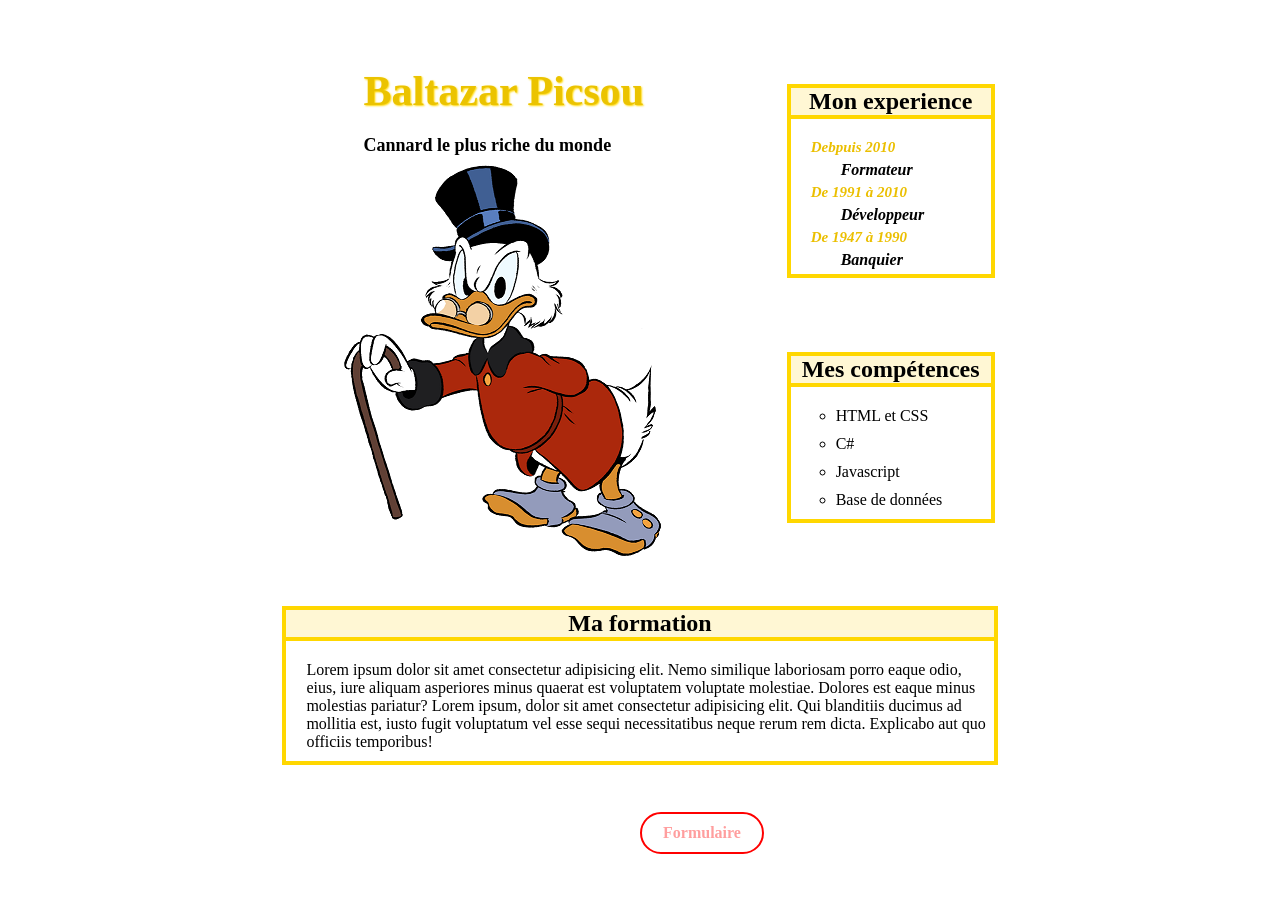
<file: fichiersdPdf-autres/Html5-Css3/picsou/index.html>
<!DOCTYPE html>
<html lang="en">

<head>
    <meta charset="UTF-8">
    <meta http-equiv="X-UA-Compatible" content="IE=edge">
    <meta name="viewport" content="width=device-width, initial-scale=1.0">
    <link rel="stylesheet" href="style.css">
    <link rel="stylesheet" href="styleTwoSides.css">
    <link rel="stylesheet" href="styleResponsive.css">
    <link rel="stylesheet" href="styleLink.css">
    <title>Main</title>
</head>

<body>
    <div class="container">
        <div class="twoSide">
            <header class="leftSide">
                <h1 id="title">Baltazar Picsou</h1>
                <h2>Cannard le plus riche du monde</h2>
                <img src="picsou.png" alt="picsou">
            </header>

            <div class="rightSide">
                <section>
                    <h2>Mon experience</h2>
                    <dl>
                        <dt>Debpuis 2010</dt>
                        <dd>Formateur</dd>
                        <dt>De 1991 à 2010</dt>
                        <dd>Développeur</dd>
                        <dt>De 1947 à 1990</dt>
                        <dd>Banquier</dd>
                    </dl>
                </section>
                <section>
                    <h2>Mes compétences</h2>

                    <ul>
                        <li>HTML et CSS</li>
                        <li>C#</li>
                        <li>Javascript</li>
                        <li>Base de données</li>
                    </ul>
                </section>
            </div>
        </div>

        <section class="footer">
            <h2>Ma formation</h2>
            <p class="lorem">Lorem ipsum dolor sit amet consectetur adipisicing elit. Nemo similique laboriosam porro
                eaque odio, eius, iure aliquam asperiores minus quaerat est voluptatem voluptate molestiae. Dolores est
                eaque minus molestias pariatur? Lorem ipsum, dolor sit amet consectetur adipisicing elit. Qui blanditiis ducimus ad mollitia est, 
                iusto fugit voluptatum vel esse sequi necessitatibus neque rerum rem dicta. Explicabo aut quo officiis temporibus!</p>
        </section>
        <a href="#title" style="display: none;">revenir en haut</a>
        <a href="form.html" style="text-align: center">Formulaire</a>

    </div>
</body>

</html>
</file>
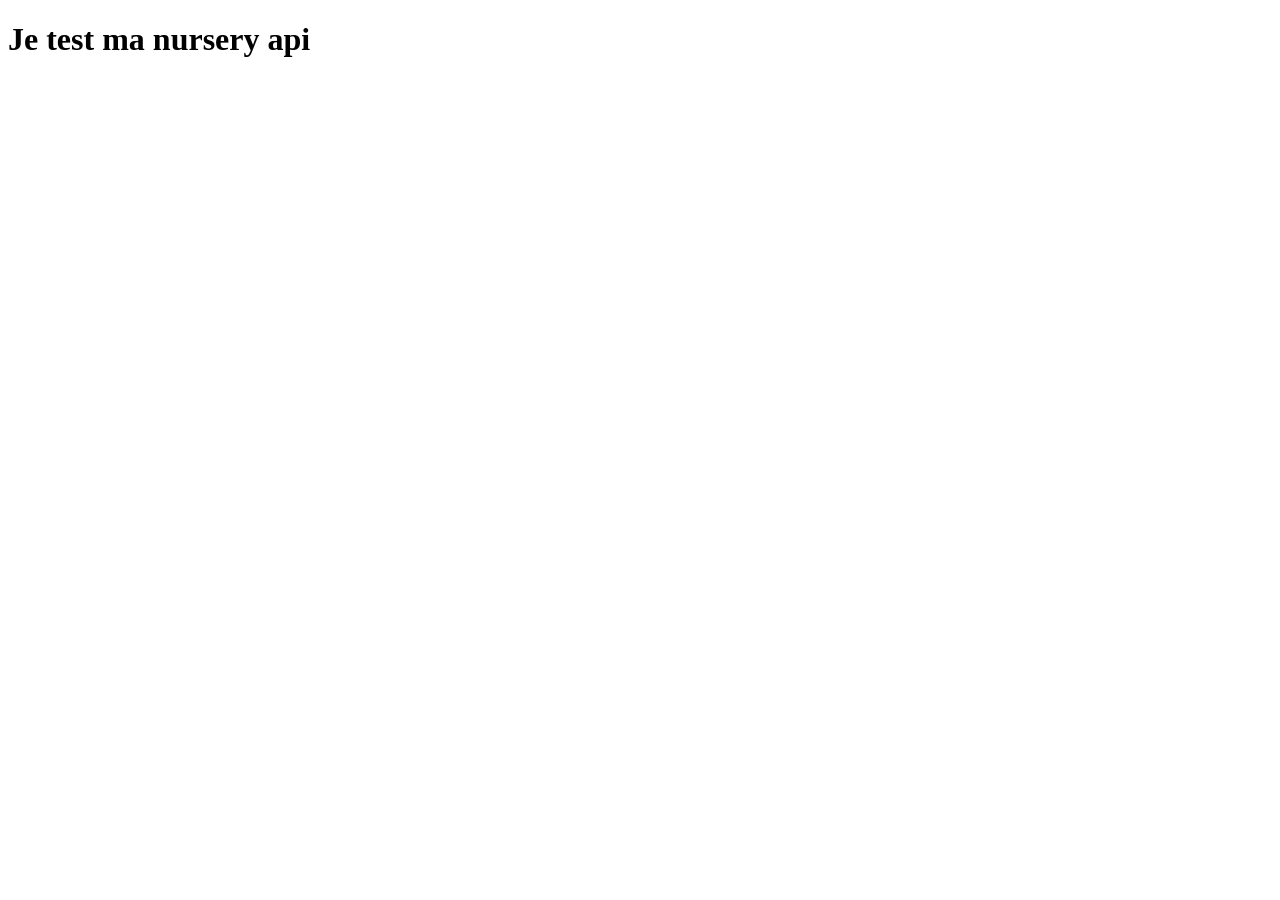
<file: fichiersdPdf-autres/Html5-Css3/test-api-nursery.html>
<!DOCTYPE html>
<html lang="en">

<head>
    <meta charset="UTF-8">
    <meta http-equiv="X-UA-Compatible" content="IE=edge">
    <meta name="viewport" content="width=device-width, initial-scale=1.0">
    <title>Document</title>
</head>

<body>
    <h1>Je test ma nursery api</h1>
    <div id="main"></div>
    <script>

        const main = document.getElementById('main');
        let url = 'http://localhost:8081/enfant/all'

        test_fetch(url)
        
        function test_fetch(url){
            fetch(url)
                .then(response => response.json())
                .then(data => {
                    console.log(data);
                    main.innerHTML=""
                    data.forEach(enfant => {
                        main.insertAdjacentHTML(
                            "beforeend", 
                            `<div>
                                <h2>${enfant.nom}</h2>
                                <p>${enfant.prenom}</p>
                                <button id="${enfant.id}">voir</button>
                            </div>`
                        );
                    });
                })
                .then(()=>{
                    document.querySelectorAll("button").forEach(button => {
                        button.addEventListener("click", function(){
                            let id = button.id
                            let url = `http://localhost:8081/enfant/${id}`
                            fetch(url)
                            .then(response => response.json())
                            .then(data => {
                                console.log(data);
                                main.innerHTML=""
                                main.insertAdjacentHTML(
                                    "beforeend", 
                                    `<div>
                                        <h2>${data.nom}</h2>
                                        <p>${data.prenom}</p>
                                        <p>${data.dateNaiss}</p>
                                        ${data.proprete ? '<p>l\'enfant est propre</p>' : '<p>l\'enfant n\'est pas propre</p>'}
                                        <p>tuteur: ${data.tuteurs[0].nom}</p>
                                        <a href="http://127.0.0.1:5500/test-api-nursery.html">retour</a>
                                    </div>`
                                );
                            })
                        })
                    })
                })
    
        }

    </script>
</body>

</html>
</file>
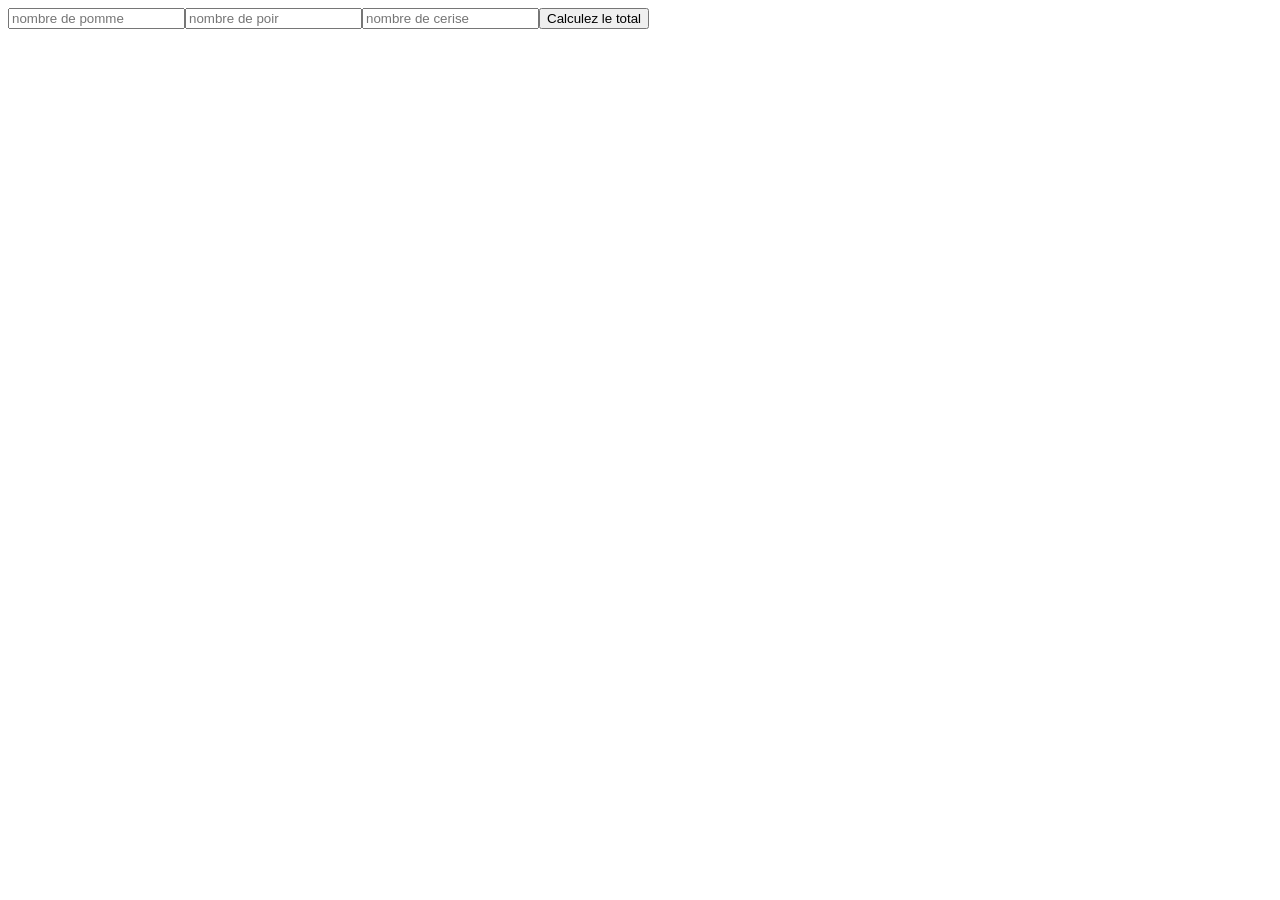
<file: fichiersdPdf-autres/js/exo1.html>
<!DOCTYPE html>
<html lang="en">
<head>
    <meta charset="UTF-8">
    <meta http-equiv="X-UA-Compatible" content="IE=edge">
    <meta name="viewport" content="width=device-width, initial-scale=1.0">
    <title>Document</title>
</head>
<body>
    <div id="main"></div>
    <script src="exo1.js"></script>
</body>
</html>
</file>
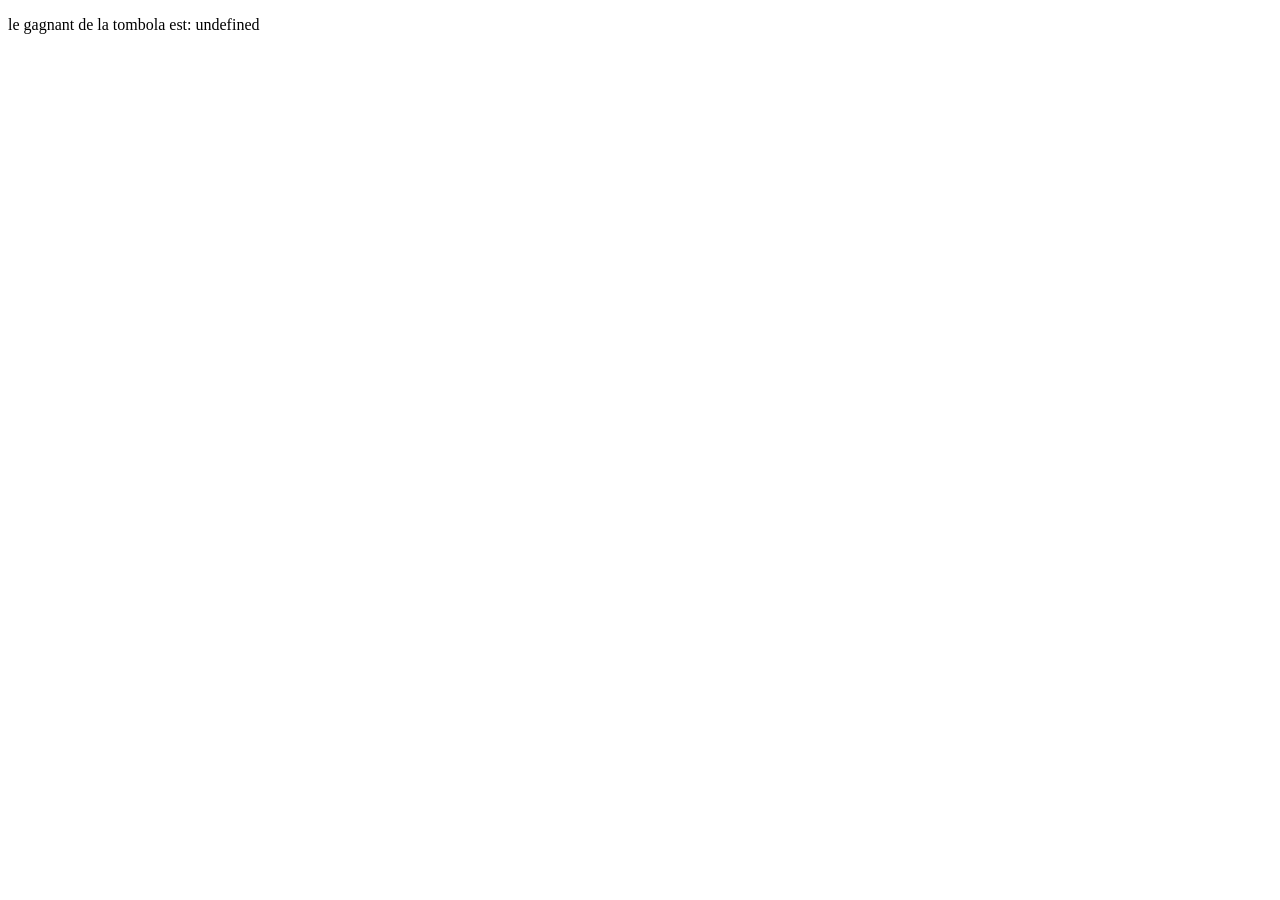
<file: fichiersdPdf-autres/js/exo2.html>
<!DOCTYPE html>
<html lang="en">
<head>
    <meta charset="UTF-8">
    <meta http-equiv="X-UA-Compatible" content="IE=edge">
    <meta name="viewport" content="width=device-width, initial-scale=1.0">
    <title>Document</title>
</head>
<body>
    <div id="main"></div>
    <script>
        const personNumber = parseInt( prompt("combien de personnes participe a la tombola?"))
        const persons = []

        for (let i = 0; i < personNumber; i++) {
            person= prompt(`entrez le nom de la personne n°${i+1}`)
        
            persons.push(person)
        }

        const tombola = ()=>{
            return persons[(Math.floor(Math.random()*(personNumber+1)))]
        }

        document.querySelector("#main").innerHTML= `<p>le gagnant de la tombola est: ${tombola()}</p>`
    </script>
</body>
</html>
</file>
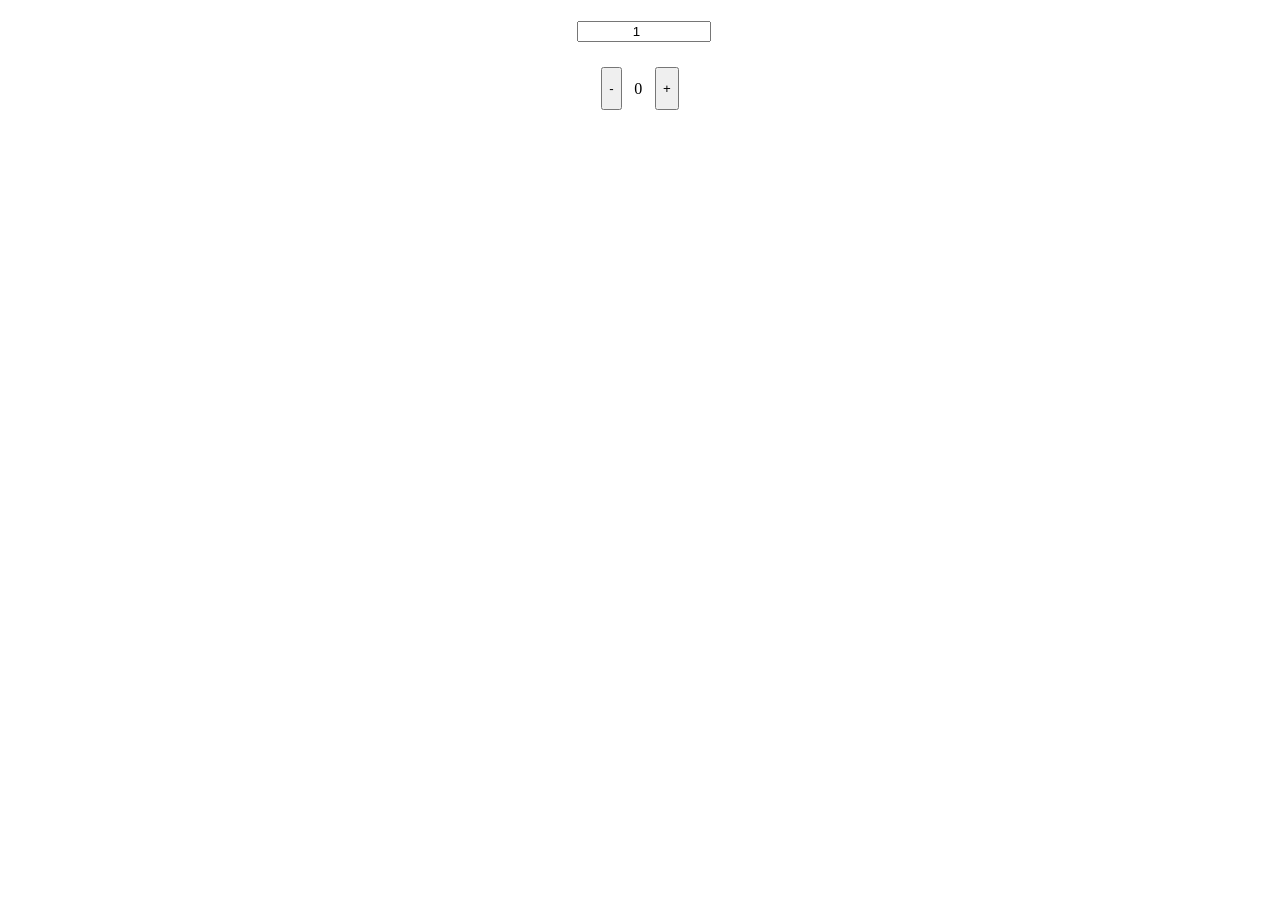
<file: fichiersdPdf-autres/js/exo3.html>
<!DOCTYPE html>
<html lang="en">
<head>
    <meta charset="UTF-8">
    <meta http-equiv="X-UA-Compatible" content="IE=edge">
    <meta name="viewport" content="width=device-width, initial-scale=1.0">
    <title>Document</title>
</head>
<body>
    <style>
        #main{
            margin-top: 1%;
            display: flex;
            justify-content: center;
        }
        p{
            margin: 1% ;
        }
        #incrementValeur{
            text-align: center;
            margin: auto;
            margin: 1% 45% ;
            width: 10%;
        }
    </style>
    <input type="number" value="1" id="incrementValeur">
    <div id="main">
        <button id="moins">-</button>
        <p id="count"> 0 </p>
        <button id="plus">+</button>
    </div>

    <script>
        let count = 0;
        let incrementValeur = parseInt(document.querySelector("#incrementValeur").value)
        const countHTML = document.querySelector("#count")
        const decrement = document.querySelector("#moins")
        const increment = document.querySelector("#plus")

        decrement.addEventListener("click", ()=>{
            incrementValeur = parseInt(document.querySelector("#incrementValeur").value)
            count -= incrementValeur
            countHTML.innerText=count
        })

        increment.addEventListener("click", ()=>{
            incrementValeur = parseInt(document.querySelector("#incrementValeur").value)
            count += incrementValeur
            countHTML.innerText=count
        })


    </script>
</body>
</html>
</file>
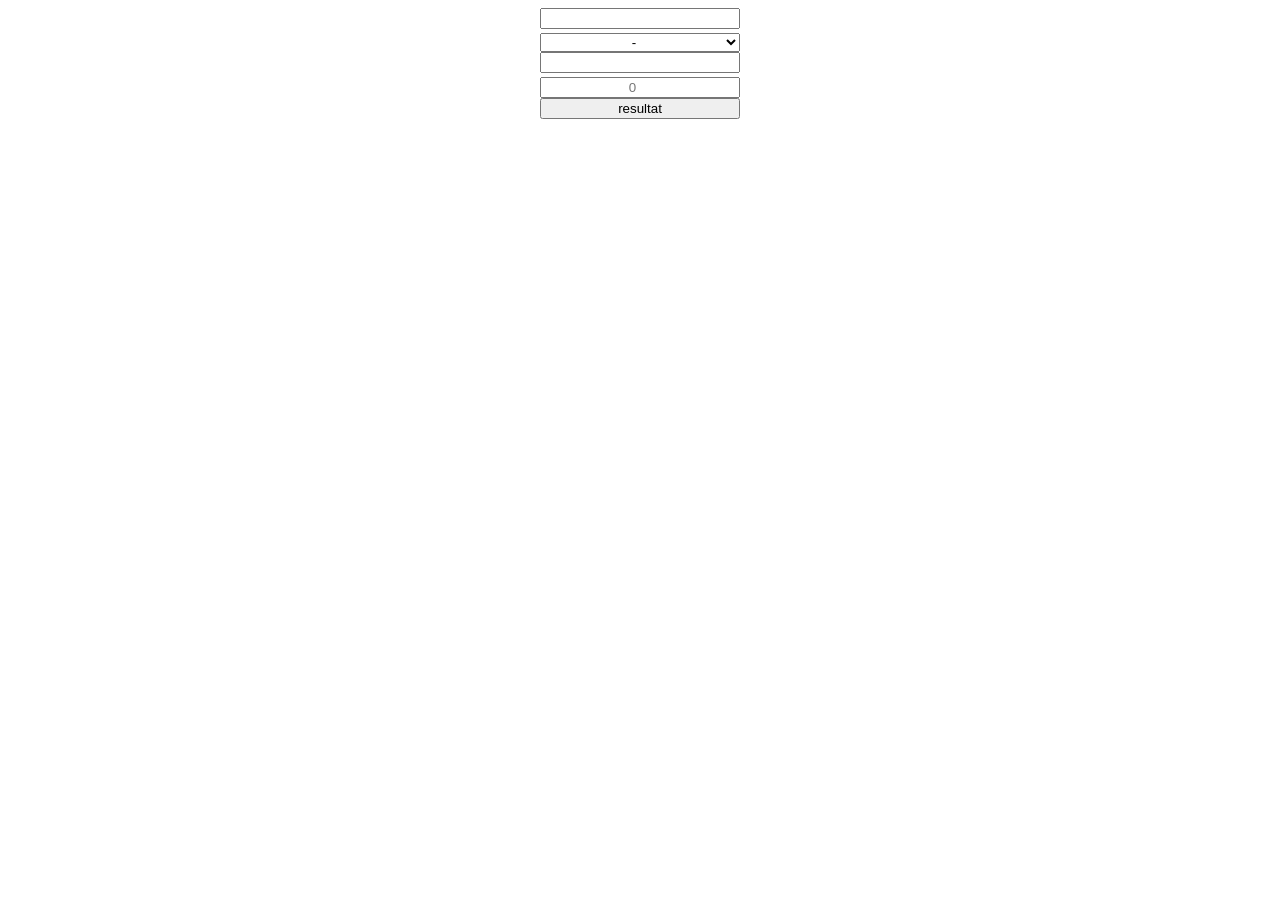
<file: fichiersdPdf-autres/js/exo4.html>
<!DOCTYPE html>
<html lang="en">
<head>
    <meta charset="UTF-8">
    <meta http-equiv="X-UA-Compatible" content="IE=edge">
    <meta name="viewport" content="width=device-width, initial-scale=1.0">
    <title>Document</title>
</head>
<body>
    <style>
        #main{
            margin-top: 10%;
            width: 200px;
            margin: auto;
            display: flex;
            flex-direction: column;
            justify-content: center;
        }
        p{
            margin: 1% ;
        }
        input, option{
            text-align: center;
        }
    </style>
    <div id="main">
        <input type="number" id="a"></p>
        <select name="operator" id="operator">
            <option value="-">-</option>
            <option value="+">+</option>
            <option value="*">x</option>
            <option value="/">/</option>
        </select>
        <input type="number" id="b"></p>
        <input id="result" type="number" readonly placeholder="0"></input';>
        <button>resultat</button>
    </div>

    <script>
        const a = parseInt(document.querySelector("#a").value);
        const b = parseInt(document.querySelector("#b").value);
        const result = document.querySelector("#result");
        const button = document.querySelector("button");
        const operator = document.querySelector("#operator");


        button.addEventListener("click", ()=>{
            const a = parseInt(document.querySelector("#a").value);
            const b = parseInt(document.querySelector("#b").value);
            switch(operator.value){
                case "+":
                    result.value = a+b;
                    break;
                case "-":
                    result.value = a-b;
                    break;
                case "*":
                    result.value = a*b;
                    break;
                case "/":
                    result.value = a/b;
                    break;
                default:
                    break;
            }
        })
    </script>
</body>
</html>
</file>
<file: fichiersdPdf-autres/Html5-Css3/picsou/style.css>
*{
    margin: 0;
    padding: 0;
}

body{
    background-image: url("https://media.discordapp.net/attachments/983981102244982785/984065661783404634/background.jpg?width=927&height=609");
    background-size: cover;
}

.container{
    width: 65%;
    margin: auto;
    background-color: white;
    height: 100vh;
    display: flex;
    flex-direction: column;
    justify-content: space-evenly;
}

h1{
    font-size: 42px;
    color: #ebc300;
    padding: 20px;
    text-shadow: 1px 1px 2px gold;
}

header h2 {
    font-weight: bold;
    font-size: 18px;
    padding: 0 20px;
}

section{
    border: 4px solid gold;
    padding: 0;
}

section h2{
    text-align: center;
    border-bottom: 4px solid gold;
    background-color: #fff7d4;
    margin-bottom: 20px;
}

.footer{
    width: 85%;
    margin: 0 auto;
}

.lorem{
    margin-left: 20px;
    margin-bottom: 10px;
}
</file>
<file: fichiersdPdf-autres/Html5-Css3/picsou/styleTwoSides.css>
.twoSide{
    display: flex;
    justify-content: space-around;
}

.leftSide{
    padding-left: 7%;
}

.rightSide{
    justify-content: space-around;
    display: flex;
    flex-direction: column;
    
    width: 25%;

}

dt{
    margin-left: 20px;
    font-style: italic;
    font-weight: bold;
    color: #ebbf00;
    font-size: 15px;
}

dd{
    margin: 5px 50px;
    font-weight: bold;
    font-style: italic;
}

ul{
    margin-left: 45px;
}

li{
    margin-bottom: 10px;
    list-style: circle;
}
</file>
<file: fichiersdPdf-autres/Html5-Css3/picsou/styleResponsive.css>
@media screen and (max-width: 1028px ){
    
    body{
        background-image: none;
    }

    .container{
        height: 100%;
        width: 90%;

    }

    .twoSide{
        flex-direction: column;
        align-items: center;
    }

    .leftSide{
        padding-left: 0;
    }

    .rightSide{
        width: 88%;
        margin: 0 auto;
    }
    
    section{
        margin: 5px;
    }
}
</file>
<file: fichiersdPdf-autres/Html5-Css3/picsou/styleLink.css>
a{
    background: white;
    color: #ff000061;
    font-weight: bold;
    text-decoration: none;
    width: 100px;
    margin-left: 50%;
    padding: 10px;
    border: 2px solid red;
    border-radius: 25px;
}

a:hover{
    background: #ff000061;
    color: white;
}
</file>
